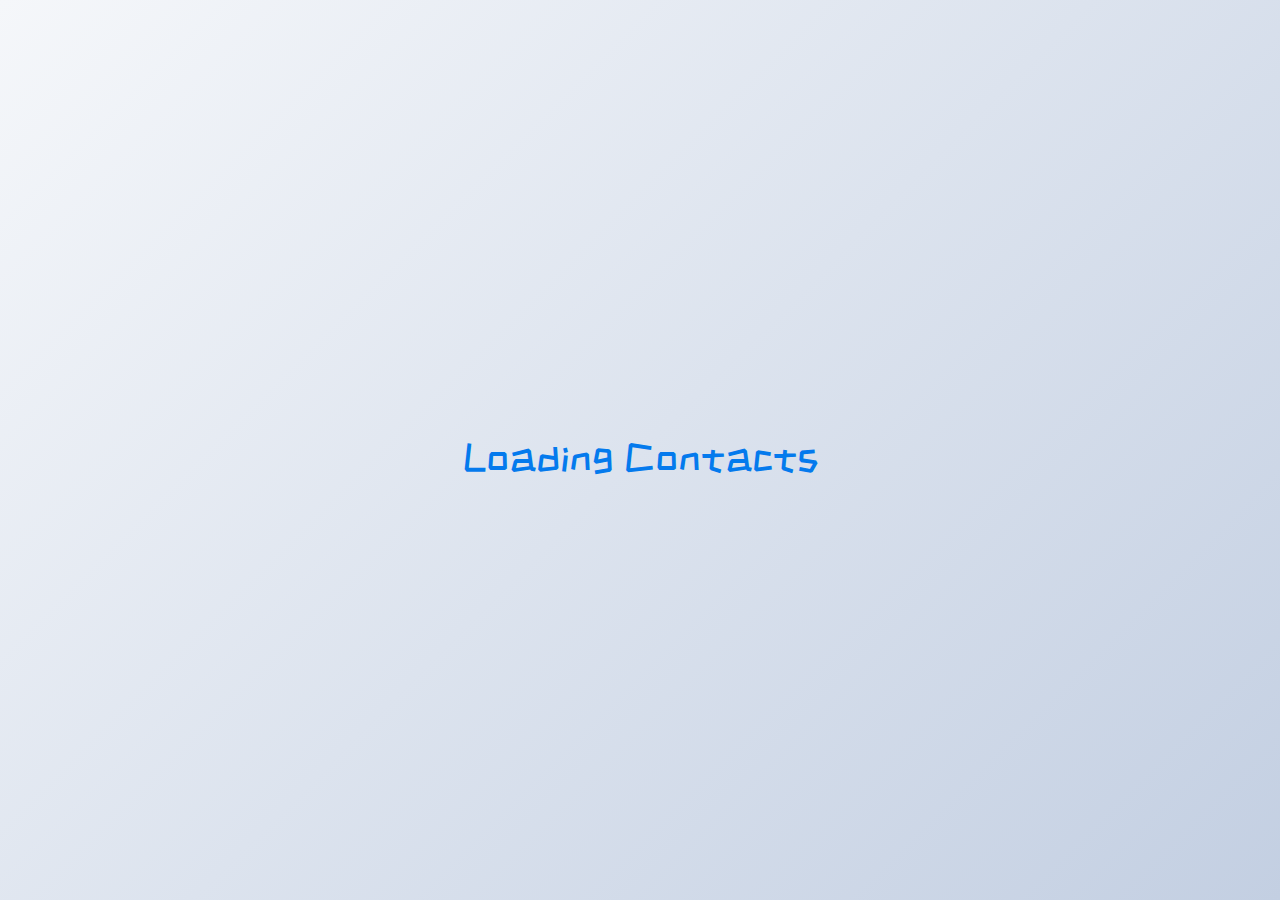
<file: contact.html>
<!DOCTYPE html>
<html lang="en">
<head>
    <meta charset="UTF-8">
    <meta name="viewport" content="width=device-width, initial-scale=1.0">
    <title>Maria Immaculata | Health Care For EveryOne</title>
    <link rel="stylesheet" href="https://cdnjs.cloudflare.com/ajax/libs/font-awesome/5.15.1/css/all.min.css" integrity="sha512-+4zCK9k+qNFUR5X+cKL9EIR+ZOhtIloNl9GIKS57V1MyNsYpYcUrUeQc9vNfzsWfV28IaLL3i96P9sdNyeRssA==" crossorigin="anonymous" />
    <link rel="stylesheet" href="css/utility.css">
    <link rel="stylesheet" href="css/style.css">

</head>
<body>

    <div class="loader-wrapper">
        <div class="loader">Loading Contacts</div>
    </div>

    <div class="main">
        <div class="secondary-bg quick-contacts">
            <div class="container flex">
                <span class="">
                   <i class="fas fa-phone-square    "></i> +2547 5415415125 | 
                   <i class="fas fa-envelope    "></i> info@mariaimmaculata.com
                </span>
                <span>
                    <i class="fab fa-twitter-square  px-1  "></i>
                    <i class="fab fa-facebook-square px-1" aria-hidden="true"></i>
                    <i class="fab fa-instagram px-1" aria-hidden="true"></i>
                    <i class="fab fa-whatsapp px-1" aria-hidden="true"></i>
                </span>
            </div>
        </div>

        <!-- Navbar -->
        <div class="navbar">
            <div class="container flex">
                <h1 class="logo"><a href="index.html">Maria Immaculata</a></h1>
                <nav>
                    <ul>
                        <li>
                            <a href="index.html">Home</a>
                        </li>
                        <li>
                            <a href="services.html">Services</a>
                        </li>
                        <li>
                            <a href="contact.html">Contacts</a>
                        </li>
                    </ul>
                </nav>
            </div>
        </div>


        <!-- head -->
        <section class="contact-head bg-primary py-3">
            <div class="container grid">
                <div>
                    <h1 class="xl">
                        Contact Us
                    </h1>
                    <p class="lead">
                        Lorem ipsum dolor sit amet consectetur adipisicing elit. Qui iusto molestias reiciendis quos esse consectetur.
                    </p>
                </div>
                <img src="images/docs.png" alt="">
            </div>
        </section>



   



        <section class="services-sub-head py-3 bg-light">
            <div class="container grid">
                <div>
                    <h1 class="md">
                        Maria Immaculata Platform
                    </h1>
                    <p>
                        Lorem ipsum dolor sit amet consectetur adipisicing elit. Qui iusto molestias reiciendis quos esse consectetur. Lorem ipsum, dolor sit amet consectetur adipisicing elit. Assumenda impedit quasi laborum, sequi, animi, aperiam debitis explicabo reiciendis id facere pariatur. Asperiores itaque quam rerum ipsam beatae suscipit quod illo.
                    </p>
                </div>
                <img src="images/server2.png" alt="">
            </div>
        </section>






         <!-- main -->
         <section class="contact-main my-4">
            <div class="container grid">
                <div class="card bg-light p-3">
                    <h3 class="my-2">Essentials</h3>
                    <nav>
                        <ul>
                            <li>
                                <a href="#">Our Location</a>
                            </li>
                            <li>
                                <a href="#">Our Contacts</a>
                            </li>
                            <li>
                                <a href="#">About Us</a>
                            </li>
                        </ul>
                    </nav>
                    <h3 class="my-2">
                        Deployment
                    </h3>
                    <nav>
                        <ul>
                            <li>
                                <a href="#">Our Pharmacy</a>
                            </li>
                            <li>
                                <a href="#">Our Laboratory</a>
                            </li>
                       
                        </ul>
                    </nav>
                
                </div>
                <div class="card">
                    <h2>Introduction</h2>
                    <p>Lorem ipsum dolor sit amet consectetur adipisicing elit. Quidem minus odit consectetur excepturi nostrum cupiditate, ab praesentium. Totam ducimus harum ipsa a deserunt. Eveniet consequuntur deserunt, illo dolore eligendi maxime! Lorem ipsum dolor, sit amet consectetur adipisicing elit. Hic placeat aspernatur temporibus nam tempore modi.</p>
                    <div class="alert alert-primary">
                        <i class="fas fa-info"></i> Lorem ipsum dolor sit amet consectetur adipisicing elit. Perspiciatis, rerum vel! Totam tempore sint enim.
                    </div>
                    <h3>
                        Lorem, ipsum dolor.
                    </h3>
                    <p>
                        Lorem ipsum dolor sit amet consectetur adipisicing elit. Possimus modi ducimus, accusantium eligendi commodi quam?
                    </p>
                    <a href="" class="btn btn-primary">Book Appointment</a>
               
                </div>
            </div>
        </section>


    
  

        <!-- footer -->
        <footer class="footer bg-dark py-5">
            <div class="container grid grid-3 text-center">
                <div>
                    <h1>
                        Maia Immaculata
                    </h1>
                    <p>
                        CopyRight &copy; 2020
                    </p>
                </div>
                <nav>
                    <ul>
                        <li>
                            <a href="index.html">Home</a>
                        </li>
                        <li>
                            <a href="services.html">Services</a>
                        </li>
                        <li>
                            <a href="contact.html">Contacts</a>
                        </li>
                    </ul>
                </nav>
                <div class="social">
                    <a href="#"> <i class="fab fa-twitter fa-2x"></i> </a>
                    <a href="#"> <i class="fab fa-facebook fa-2x"></i> </a>
                </div>
            </div>
        
        </footer>
    </div>
    



    <script>
        const loader = document.querySelector('.loader');
            const loaderw = document.querySelector('.loader-wrapper');
            const main = document.querySelector('.main');

            function init() {
            setTimeout(() => {
                loaderw.style.display = 'none';
                loader.style.opacity = 0;
                loader.style.display = 'none';

                main.style.display = 'block';
                setTimeout(() => (main.style.opacity = 1), 50);
            }, 4000);
            }

            init();

    </script>

</body>
</html>
</file>
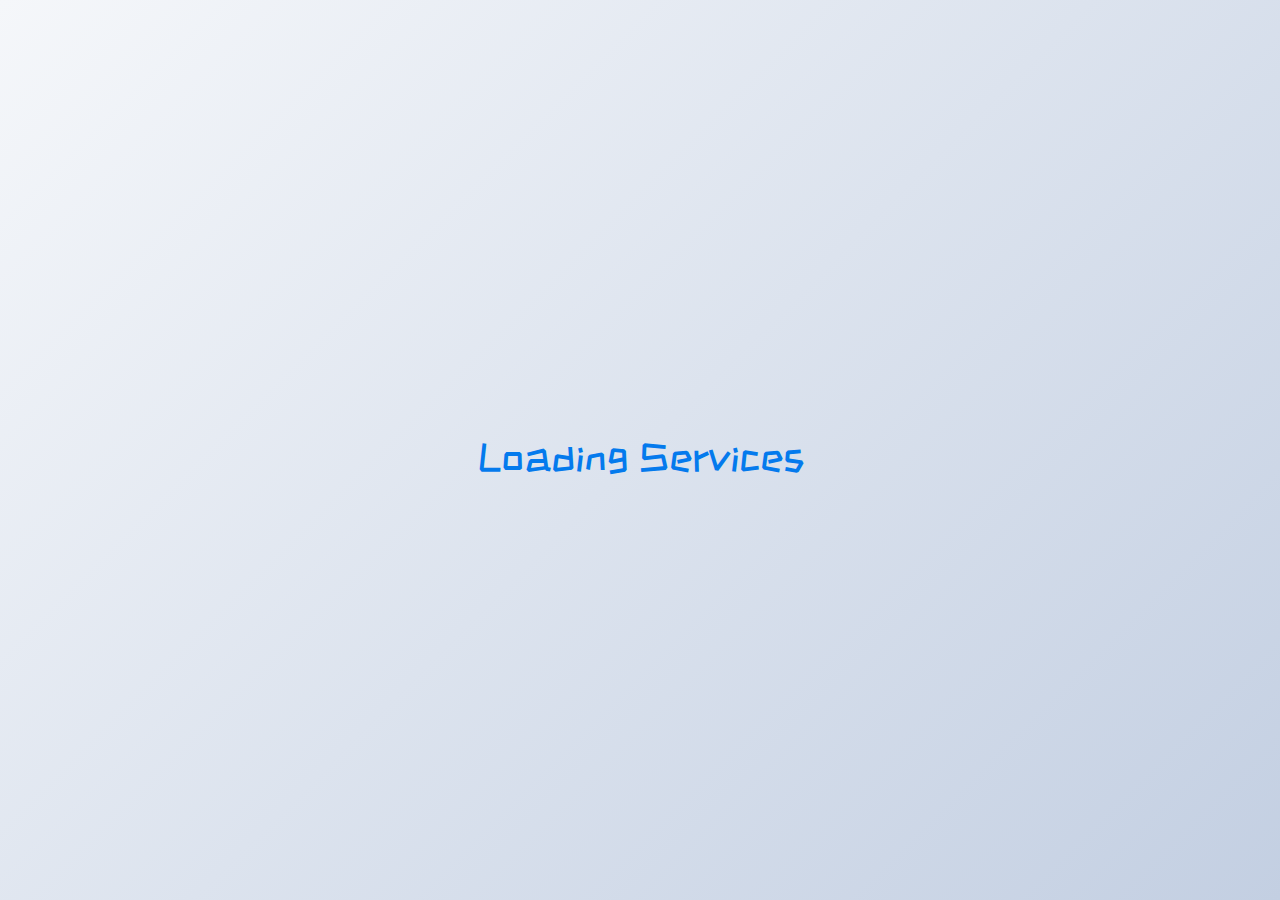
<file: services.html>
<!DOCTYPE html>
<html lang="en">
<head>
    <meta charset="UTF-8">
    <meta name="viewport" content="width=device-width, initial-scale=1.0">
    <title>Maria Immaculata | Health Care For EveryOne</title>
    <link rel="stylesheet" href="https://cdnjs.cloudflare.com/ajax/libs/font-awesome/5.15.1/css/all.min.css" integrity="sha512-+4zCK9k+qNFUR5X+cKL9EIR+ZOhtIloNl9GIKS57V1MyNsYpYcUrUeQc9vNfzsWfV28IaLL3i96P9sdNyeRssA==" crossorigin="anonymous" />
    <link rel="stylesheet" href="css/utility.css">
    <link rel="stylesheet" href="css/style.css">

</head>
<body>
    <div class="loader-wrapper">
        <div class="loader">Loading Services</div>
    </div>


    <div class="main">

        <div class="secondary-bg quick-contacts">
            <div class="container flex">
                <span class="">
                   <i class="fas fa-phone-square    "></i> +2547 5415415125 | 
                   <i class="fas fa-envelope    "></i> info@mariaimmaculata.com
                </span>
                <span>
                    <i class="fab fa-twitter-square  px-1  "></i>
                    <i class="fab fa-facebook-square px-1" aria-hidden="true"></i>
                    <i class="fab fa-instagram px-1" aria-hidden="true"></i>
                    <i class="fab fa-whatsapp px-1" aria-hidden="true"></i>
                </span>
            </div>
        </div>


        <!-- Navbar -->
        <div class="navbar">
            <div class="container flex">
                <h1 class="logo"><a href="index.html">Maria Immaculata</a></h1>
                <nav>
                    <ul>
                        <li>
                            <a href="index.html">Home</a>
                        </li>
                        <li>
                            <a href="services.html">Services</a>
                        </li>
                        <li>
                            <a href="contact.html">Contacts</a>
                        </li>
                    </ul>
                </nav>
            </div>
        </div>


        <!-- head -->
        <section class="services-head bg-primary py-3">
            <div class="container grid">
                <div>
                    <h1 class="xl">
                        Services
                    </h1>
                    <p class="lead">
                        Lorem ipsum dolor sit amet consectetur adipisicing elit. Qui iusto molestias reiciendis quos esse consectetur.
                    </p>
                </div>
                <img src="images/server.png" alt="">
            </div>
        </section>



        <section class="services-sub-head py-3 bg-light">
            <div class="container grid">
                <div>
                    <h1 class="md">
                        Maria Immaculata Platform
                    </h1>
                    <p>
                        Lorem ipsum dolor sit amet consectetur adipisicing elit. Qui iusto molestias reiciendis quos esse consectetur. Lorem ipsum, dolor sit amet consectetur adipisicing elit. Assumenda impedit quasi laborum, sequi, animi, aperiam debitis explicabo reiciendis id facere pariatur. Asperiores itaque quam rerum ipsam beatae suscipit quod illo.
                    </p>
                </div>
                <img src="images/server2.png" alt="">
            </div>
        </section>


        <section class="services-main my-2">
            <div class="grid grid-3 container">
                <div class="card flex">
                    <i class="fa fa-3x fa-server"></i>
                    <p>Lorem ipsum dolor sit amet consectetur adipisicing elit. Esse, distinctio? Praesentium voluptas quo, voluptatem iure, quis ratione odit, neque ex odio facilis aliquam accusantium obcaecati. Culpa ipsum et rerum eaque?</p>
                </div>
                <div class="card flex">
                    <i class="fa fa-3x fa-server"></i>
                    <p>Lorem ipsum dolor sit amet consectetur adipisicing elit. Esse, distinctio? Praesentium voluptas quo, voluptatem iure, quis ratione odit, neque ex odio facilis aliquam accusantium obcaecati. Culpa ipsum et rerum eaque?</p>
                </div>
                <div class="card flex">
                    <i class="fa fa-3x fa-server"></i>
                    <p>Lorem ipsum dolor sit amet consectetur adipisicing elit. Esse, distinctio? Praesentium voluptas quo, voluptatem iure, quis ratione odit, neque ex odio facilis aliquam accusantium obcaecati. Culpa ipsum et rerum eaque?</p>
                </div>
                <div class="card flex">
                    <i class="fa fa-3x fa-server"></i>
                    <p>Lorem ipsum dolor sit amet consectetur adipisicing elit. Esse, distinctio? Praesentium voluptas quo, voluptatem iure, quis ratione odit, neque ex odio facilis aliquam accusantium obcaecati. Culpa ipsum et rerum eaque?</p>
                </div>
                <div class="card flex">
                    <i class="fa fa-3x fa-server"></i>
                    <p>Lorem ipsum dolor sit amet consectetur adipisicing elit. Esse, distinctio? Praesentium voluptas quo, voluptatem iure, quis ratione odit, neque ex odio facilis aliquam accusantium obcaecati. Culpa ipsum et rerum eaque?</p>
                </div>
                <div class="card flex">
                    <i class="fa fa-3x fa-server"></i>
                    <p>Lorem ipsum dolor sit amet consectetur adipisicing elit. Esse, distinctio? Praesentium voluptas quo, voluptatem iure, quis ratione odit, neque ex odio facilis aliquam accusantium obcaecati. Culpa ipsum et rerum eaque?</p>
                </div>
            </div>
        </section>

  

        <!-- footer -->
        <footer class="footer bg-dark py-5">
            <div class="container grid grid-3 text-center">
                <div>
                    <h1>
                        Maia Immaculata
                    </h1>
                    <p>
                        CopyRight &copy; 2020
                    </p>
                </div>
                <nav>
                    <ul>
                        <li>
                            <a href="index.html">Home</a>
                        </li>
                        <li>
                            <a href="services.html">Services</a>
                        </li>
                        <li>
                            <a href="contact.html">Contacts</a>
                        </li>
                    </ul>
                </nav>
                <div class="social">
                    <a href="#"> <i class="fab fa-twitter fa-2x"></i> </a>
                    <a href="#"> <i class="fab fa-facebook fa-2x"></i> </a>
                </div>
            </div>
        
        </footer>
    </div>
    


    <script>
        const loader = document.querySelector('.loader');
            const loaderw = document.querySelector('.loader-wrapper');
            const main = document.querySelector('.main');

            function init() {
            setTimeout(() => {
                loaderw.style.display = 'none';
                loader.style.opacity = 0;
                loader.style.display = 'none';

                main.style.display = 'block';
                setTimeout(() => (main.style.opacity = 1), 50);
            }, 4000);
            }

            init();

    </script>

</body>
</html>
</file>
<file: css/utility.css>
/* utilities */
.container {
    max-width: 1100px; 
    margin: 0 auto;
    overflow: auto;
    padding: 0 40px;
}
.flex {
    display: flex;
    justify-content: center;
    align-items: center;
    height: 100%;
}
.grid {
    display: grid;
    grid-template-columns: 1fr 1fr;
    gap: 20px;
    justify-content: center;
    align-items: center;
    height: 100%;
}
.grid-3 {
    grid-template-columns: 1fr 1fr 1fr;
}
.card {
    background-color: white;
    border-radius: 10px;
    box-shadow: 0 3px 10px rgba(0,0,0,0.2);
    padding: 20px;
    margin: 10px;
    color: #333333;
}
.btn {
    display: inline-block;
    padding: 10px 30px;
    cursor: pointer;
    background-color: var(--primary-color);
    color: #fff;
    border: none;
    border-radius: 5px;
}
.btn-outline {
    background-color: transparent;
    border: 1px #fff solid;
}
.btn:hover {
    transform: scale(1, .98);
}

.text-center {
    text-align: center;
}
/* margin */
.my-1 {
    margin: 1rem 0;
}
.my-2 {
    margin: 1.5rem 0;
}
.my-3 {
    margin: 2rem 0;
}
.my-4 {
    margin: 3rem 0;
}
.my-5 {
    margin: 4rem 0;
}
.m-1 {
    margin: 1rem;
}
.m-2 {
    margin: 1.5rem;
}
.m-3 {
    margin: 2rem;
}
.m-4 {
    margin: 3rem;
}
.m-5 {
    margin: 4rem;
}
.mx-1 {
    margin: 0 1rem;
}
.mx-2 {
    margin: 0 1.5rem ;
}
.mx-3 {
    margin: 0 2rem ;
}
.mx-4 {
    margin: 0 3rem;
}
.mx-5 {
    margin: 0 4rem;
}

.py-1 {
    padding: 1rem 0;
}
.py-2 {
    padding: 1.5rem 0;
}
.py-3 {
    padding: 2rem 0;
}
.py-4 {
    padding: 3rem 0;
}
.py-5 {
    padding: 4rem 0;
}
.p-1 {
    padding: 1rem;
}
.p-2 {
    padding: 1.5rem;
}
.p-3 {
    padding: 2rem;
}
.p-4 {
    padding: 3rem;
}
.p-5 {
    padding: 4rem;
}
.px-1 {
    padding: 0 1rem;
}
.px-2 {
    padding: 0 1.5rem ;
}
.px-3 {
    padding: 0 2rem ;
}
.px-4 {
    padding: 0 3rem;
}
.px-5 {
    padding: 0 4rem;
}
.alert {
    background-color: var(--light-color);
    padding: 10px 20px;
    font-weight: bold;
    margin: 15px 0;
}
.alert i {
    margin-right: 10px;
}

.bg-primary {
    background-color: var(--primary-color);
    color: white;
}

.btn-secondary {
    background-color: var(--secondary-color);
    color: white;
}
.bg-secondary {
    background-color: var(--secondary-color);
    color: white;
}
.btn-primary {
    background-color: var(--primary-color);
    color: white;
}
.bg-light {
    background-color: var(--light-color);
    color: #333;
}
.btn-light {
    background-color: var(--light-color);
    color: #333;
}
.bg-success {
    background-color: var(--success-color);
    color: #fff;
}
.btn-success {
    background-color: var(--success-color);
    color: #fff;
}
.bg-danger {
    background-color: var(--danger-color);
    color: #fff;
}
.btn-danger {
    background-color: var(--danger-color);
    color: #fff;
}
.bg-dark {
    background-color: var(--dark-color);
    color: white;
}
.btn-dark {
    background-color: var(--dark-color);
    color: white;
}
.alert-danger {
    background-color: var(--danger-color);
    color: white;
}
.alert-dark {
    background-color: var(--dark-color);
    color: white;
}
.alert-primary {
    background-color: var(--primary-color);
    color: white;
}
.alert-light {
    background-color: var(--light-color);
    color: white;
}
.alert-success {
    background-color: var(--success-color);
    color: white;
}
.btn-primary a, 
.bg-primary a, 
.btn-secondary a,
.bg-secondary a,
.btn-dark a,
.bg-dark a,
.btn-success a,
.bg-success a 
.btn-danger a,
.bg-danger a   {
    color: white;
}



.text-primary {
    color: var(--primary-color);
}
.text-danger {
    color: var(--danger-color);
}
.text-success {
    color: var(--success-color);
}
.text-light {
    color: var(--light-color);
}
.text-secondary {
    color: var(--secondary-color);
}
 
.lead {
    font-size: 20px;
}
.sm {
    font-size: 1rem;
}
.medium {
    font-size: 2rem;
}
.lg {
    font-size: 3rem;
}
.xl {
    font-size: 4rem;
}
</file>
<file: css/style.css>
@import url('https://fonts.googleapis.com/css2?family=Lato:ital,wght@0,300;1,300&family=ZCOOL+KuaiLe&display=swap');

:root {
    --primary-color: #047aed;
    --secondary-color: #1c3fa8;
    --dark-color: #002240;
    --light-color: #f4f4f4;
    --success-color: #5cb85c;
    --danger-color: #d9534f;
}


* {
    box-sizing: border-box; /* seting padding and margin without change of width n height */
    padding: 0;
    margin: 0;
}

body {
    font-family: 'Lato', sans-serif;
    color: #333;
    line-height: 1.6;
    font-size: 15px;
}

ul {
    list-style-type: none;
}

a {
    text-decoration: none;
    color: #333;
}

h1,h2 {
    font-weight: 300;
    line-height: 1.2;
    margin: 10px 0;
}
p {
    margin: 10px 0;
}
img {
    width: 100%;
}







/* navbar */
.navbar {
    background: var(--primary-color);
    color: #fff;
    height: 70px;
}
.navbar .flex {
    justify-content: space-between;
}
.navbar ul {
    display: flex;
}
.navbar a {
    color: white;
    padding: 10px;
    margin: 0 5px;
}
.navbar a:hover {
    border-bottom: 2px #fff solid;
}


/* Showcase */
.showcase {
    height: 400px;
    background-color: var(--primary-color);
    background-image: url("../images/jonathan-borba-P4Gml53Btbw-unsplash.jpg");
    background-position: center;
    background-size: cover;
    color: white;
    position: relative;
}

.showcase h1 {
    font-size: 40px;
}
.showcase p {
    margin: 20px 0;
}
.showcase .btn:hover {
    background-color: var(--primary-color);
    color: #fff;
}
.showcase .grid {
    grid-template-columns: 55% 45%;
    gap: 30px;
    overflow: visible;
}
.showcase-form {
    position: relative;
    top: 60px;
    height: 350px;
    width: 400px;
    padding: 40px;
    z-index: 100;
}
.showcase-form .form-control {
    margin: 30px 0;
}
.showcase-form input[type='text'],
.showcase-form input[type='email'] {
    border: 0;
    border-bottom: 1px solid #b4becb;
    width: 100%;
    padding: 3px;
    font-size: 16px;
}
/* .overlay {
  background-color: rgba(128, 59, 59, 0.5);
  top: 0;
  left: 0;
  width: 100%;
  height: 100%;
  position: relative;
  z-index: 1;
} */
.showcase-form input:focus {
    outline: none;
}
.showcase::before,
.showcase::after {
    content: '';
    position: absolute;
    height: 100px;
    bottom: -70px;
    right: 0;
    left: 0;
    background: #fff;
    -webkit-transform: skewY(-3deg);
    -moz-transform: skewY(-3deg);
    -ms-transform: skewY(-3deg);

}







/* stats */
.stats {
    padding-top: 100px;
}
.stats-heading {
    max-width: 500px;
    margin: auto;
}
.stats .grid h3 {
    font-size: 35px;
}
.stats .grid p {
    font-size: 20px;
    font-weight: bold;
}



/* src  */
.src .grid {
    grid-template-columns: 1fr 1fr 1fr;
    grid-template-rows: repeat(3 fr);
}
.src .grid > *:first-child {
    grid-column: 1 / span 1;
    grid-row: 1 / span 3;
}


/* action */
.action .grid {
    grid-template-columns: 4fr 3fr;
}


/* regions */
.regions .flex {
    flex-wrap: wrap;
}
.regions .card {
    text-align: center;
    margin: 18px 10px 40px;
    transition: transform 0.2s ease-in;
}
.regions.card h4 {
    font-size: 20px;
    margin-bottom: 10px;
}
.regions .card:hover {
    transform: translateY(-15px);
}


/* quick-contacts */
.quick-contacts {
    background-color: var(--secondary-color);
    color: #fff;
}
.quick-contacts .flex {
    justify-content: space-between;
    flex-wrap: wrap;
}
.secondary-bg {
    background: #3D4849;
}



/* footer */
.social a {
    margin: 10px;
}









/* services */
.services-head img{
    width: 200px;
    justify-self: flex-end;
}
.services-sub-head img {
    width: 300px;
    justify-self: flex-end;
}
.services-main .card > i {
    margin-right: 20px;
}
.services-main .grid {
    padding: 30px;
}

.services-main .grid > *:first-child {
    grid-column: 1 / span 3;
}
.services-main .grid > *:nth-child(2) {
    grid-column: 1 / span 2;
}



/* contacts */
.contact-head img{
    width: 200px;
    justify-self: flex-end;
}
.contact-main h3 {
    margin: 20px 0;
}
.contact-main .grid {
    grid-template-columns: 1fr 2fr;
    align-items: flex-start;
}
.contact-main nav li {
    font-size: 17px;
    padding-bottom: 5px;
    margin-bottom: 5px;
    border-bottom: #ccc 1px solid;
}
.contact-main nav li a:hover {
    font-weight: bold;
}











/* phone */
@media(max-width: 500px) {
    .navbar {
        height: 110px;
    }
    .navbar .flex {
        flex-direction: column;
    }
    .navbar ul {
       padding: 10px;
       background-color: rgba(0, 0, 0, 0.1); 
    }
}


/* tablets */
@media(max-width:768px) {
    .grid,
    .showcase .grid ,
    .stats .grid,
    .src .grid,
    .action .grid,
    .services-main .grid,
    .contact-main .grid {
        grid-template-columns: 1fr;
        grid-template-rows: 1fr;
    }
    .services-head, .services-sub-head, .contact-head {
        text-align: center;
    }
    .services-head img, .services-sub-head img, .contact-head img {
        justify-self: center;
    }
    .showcase {
        height: auto;
    }
    .showcase-text {
       text-align: center; 
       margin-top: 40px;
    }
    .showcase-form {
        justify-self: center;
        margin: auto;
    }
    .src .grid > *:first-child {
        grid-row: 1;
        grid-column: 1;
    }
    .services-main .grid > *:first-child, 
    .services-main .grid > *:nth-child(2) {
        grid-column: 1;
    }
    .quick-contacts .flex {
        justify-content: center;
        align-items: center;
    }
}





/* lOADER*/
.loader-wrapper {
      font-size: 18px;
      line-height: 1.6;
      background-image: linear-gradient(135deg, #f5f7fa 0%, #c3cfe2 100%);
      display: flex;
      align-items: center;
      justify-content: center;
      flex-direction: column;
      min-height: 100vh;
}
.main {
    opacity: 0;
    display: none;
    transition: opacity 1s ease-in;
}

.loader {
  height: 50px;
  transform-origin: bottom center;
  animation: rotate 3s linear infinite;
}

.loader {
    font-family: 'ZCOOL KuaiLe', cursive;
  font-size: 40px;
  color:var(--primary-color);
}

.loader::after {
  content: '\2026';
  display: inline-block;
  overflow: hidden;
  vertical-align: bottom;
  animation: dots steps(4, end) 2s infinite;
  width: 0px;
}

@keyframes dots {
  to {
    width: 1.25em;
  }
}
</file>
